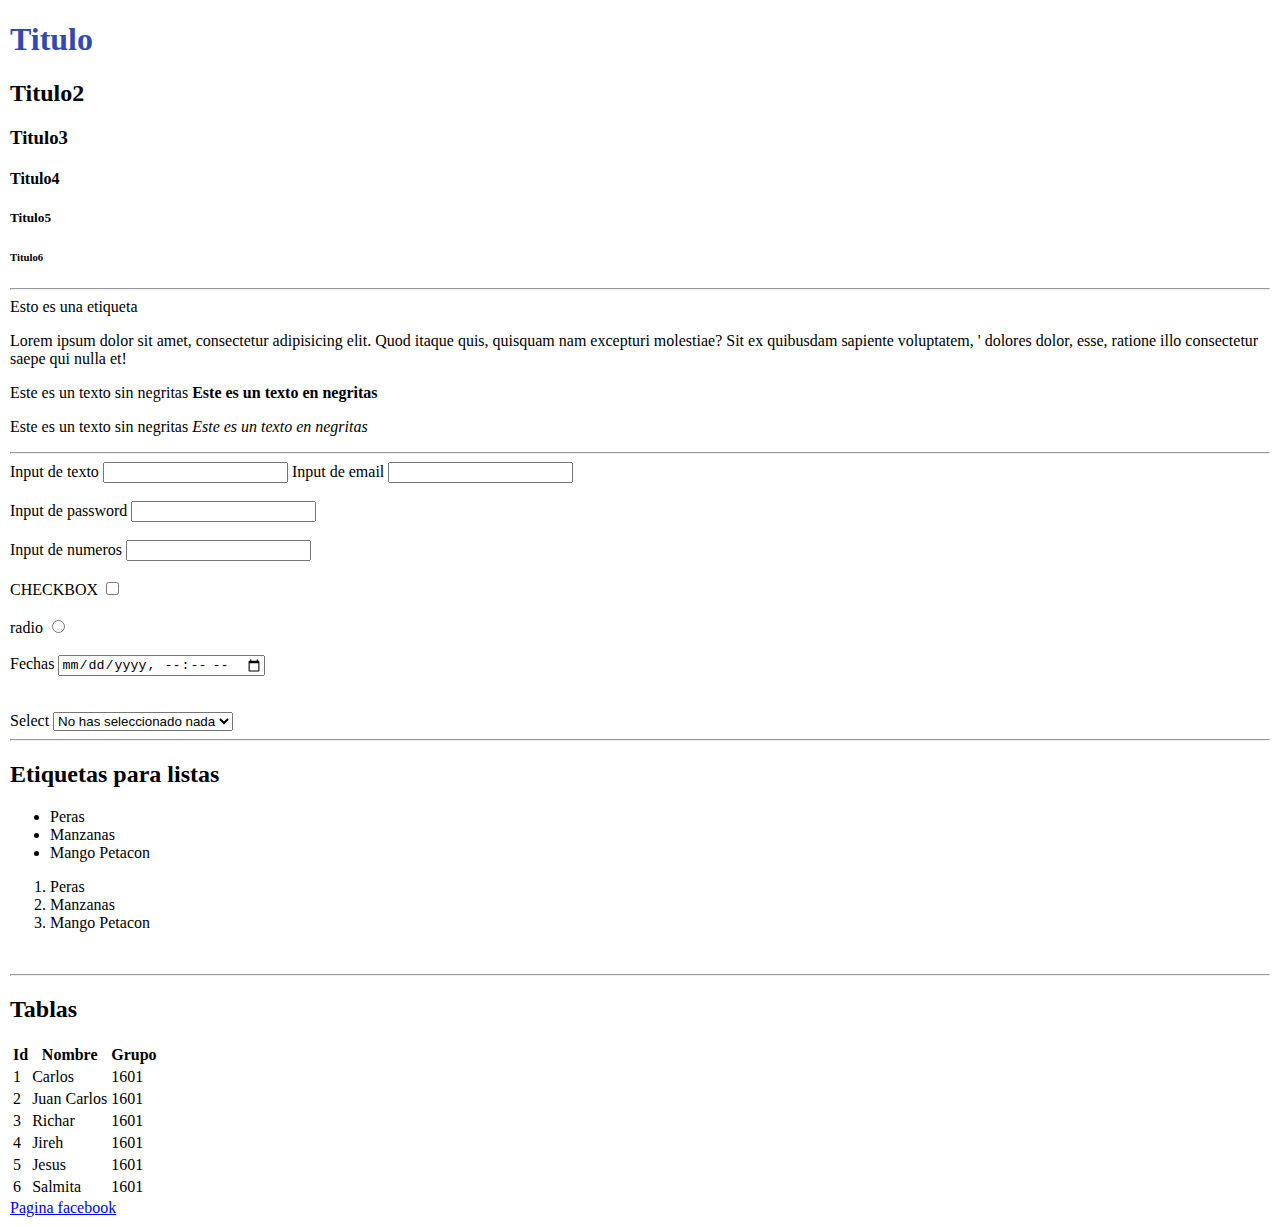
<file: index.html>
<!DOCTYPE html>
<html lang="en">
<head>
    <meta charset="UTF-8">
    <meta http-equiv="X-UA-Compatible" content="IE=edge">
    <meta name="viewport" content="width=device-width, initial-scale=1.0"> 
    <link href="https://cdn.jsdelivr.net/npm/bootstrap@5.3.0-alpha3/dist/css/bootstrap.min.css" rel="stylesheet" integrity="sha384-KK94CHFLLe+nY2dmCWGMq91rCGa5gtU4mk92HdvYe+M/SXH301p5ILy+dN9+nJOZ" crossorigin="anonymous">
    <link rel="stylesheet" href="./css/styles.css">
    <title>Formulario</title>

</head>
<body>

    <!-- tipos de etiquetas  -->

    <!-- titulos -->
    <h1>Titulo</h1>
    <h2>Titulo2</h2>
    <h3>Titulo3</h3>
    <h4>Titulo4</h4>
    <h5>Titulo5</h5>
    <h6>Titulo6</h6>

    <!-- etiqueta de separacion -->
    <hr/>

    <!-- etiqueta o label -->
    <label> Esto es una etiqueta </label>

    <!-- parrafos -->
    <p>Lorem ipsum dolor sit amet, consectetur adipisicing elit. Quod itaque quis, quisquam nam excepturi molestiae? Sit ex quibusdam sapiente voluptatem, '
        dolores dolor, esse, ratione illo consectetur saepe qui nulla et!</p>

    <!-- texto en negritas -->
    <p>Este es un texto sin negritas <b> Este es un texto en negritas </b> </p> 

    <!-- texto en cursiva -->
    <p>Este es un texto sin negritas <em> Este es un texto en negritas </em> </p> 

    <hr/>
    
    <!-- inputs -->

    <!-- texto -->
    <label for="texto">Input de texto</label>
    <input name="texto"  type="text" />

    <label for="email">Input de email</label>
    <input name="email"  type="email" />

    <br/>
    <br/>

    <label for="pass">Input de password</label>
    <input name="pass"  type="password" />
    <br/>
    <br/>
    <label for="number">Input de numeros</label>
    <input name="number"  type="number" />

    <br/>
    <br/>
    <label for="check">CHECKBOX</label>
    <input name="check"  type="checkbox" />

    <br/>
    <br/>
    <label for="radio">radio</label>
    <input name="radio"  type="radio" />

    <br/>
    <br/>
    <label for="date">Fechas</label>
    <input name="date" type="datetime-local" />
        
    
    <!-- etiqueta para salto de linea -->
    <br/>
    <br/>
    <br/>

    <!-- campos seleccionables -->
    <label for="select"> Select </label>
    <select name="select">
        <option value="">No has seleccionado nada</option>
        <option value="videogames">Video Juegos</option>
    </select>

    <br/>
    <hr/>
    <h2>Etiquetas para listas</h2>

    <ul>
        <li>Peras</li>
        <li>Manzanas</li>
        <li>Mango Petacon</li>
    </ul>

    <ol>
        <li>Peras</li>
        <li>Manzanas</li>
        <li>Mango Petacon</li>
    </ol>

    <br/>
    <hr/>
    <h2>Tablas</h2>

    <table class="table table-dark table-striped-columns">
        <thead>
            <tr >
                <th scope="col">Id</th>
                <th scope="col">Nombre</th>
                <th scope="col">Grupo</th>
            </tr>

        </thead>
        <tbody>
            <tr scope="row">
                <td>1</td>
                <td>Carlos</td>
                <td>1601</td>
            </tr>

            <tr scope="row">
                <td>2</td>
                <td>Juan Carlos</td>
                <td>1601</td>
            </tr>

            

            <tr scope="row">
                <td>3</td>
                <td>Richar</td>
                <td>1601</td>
            </tr>

            <tr scope="row">
                <td>4</td>
                <td>Jireh</td>
                <td>1601</td>
            </tr>

            <tr scope="row">
                <td>5</td>
                <td>Jesus</td>
                <td>1601</td>
            </tr>

            <tr scope="row">
                <td>6</td>
                <td>Salmita</td>
                <td>1601</td>
            </tr>
        </tbody>

    </table>

    <!-- etiquera para links -->
    <a href="https://www.facebook.com/">Pagina facebook</a>


    <!-- cada seccion debe de ir separada y con un subtitulo  -->

    <!-- Crear un header que contenga un menu de inicio y una liga para facebook o instragram--> 

    <!-- crear una tabla con abarrotes contendra un id, nombre de producto, precio, stock -->

    <!-- crear una lista con distintos productos minimo 5 en lista ordenada y desordenada -->

    <!-- crear un formulario para registro de usuarios, nombre, correo, password, confirmar password y su boton de login-->


    
</body>
</html>
</file>
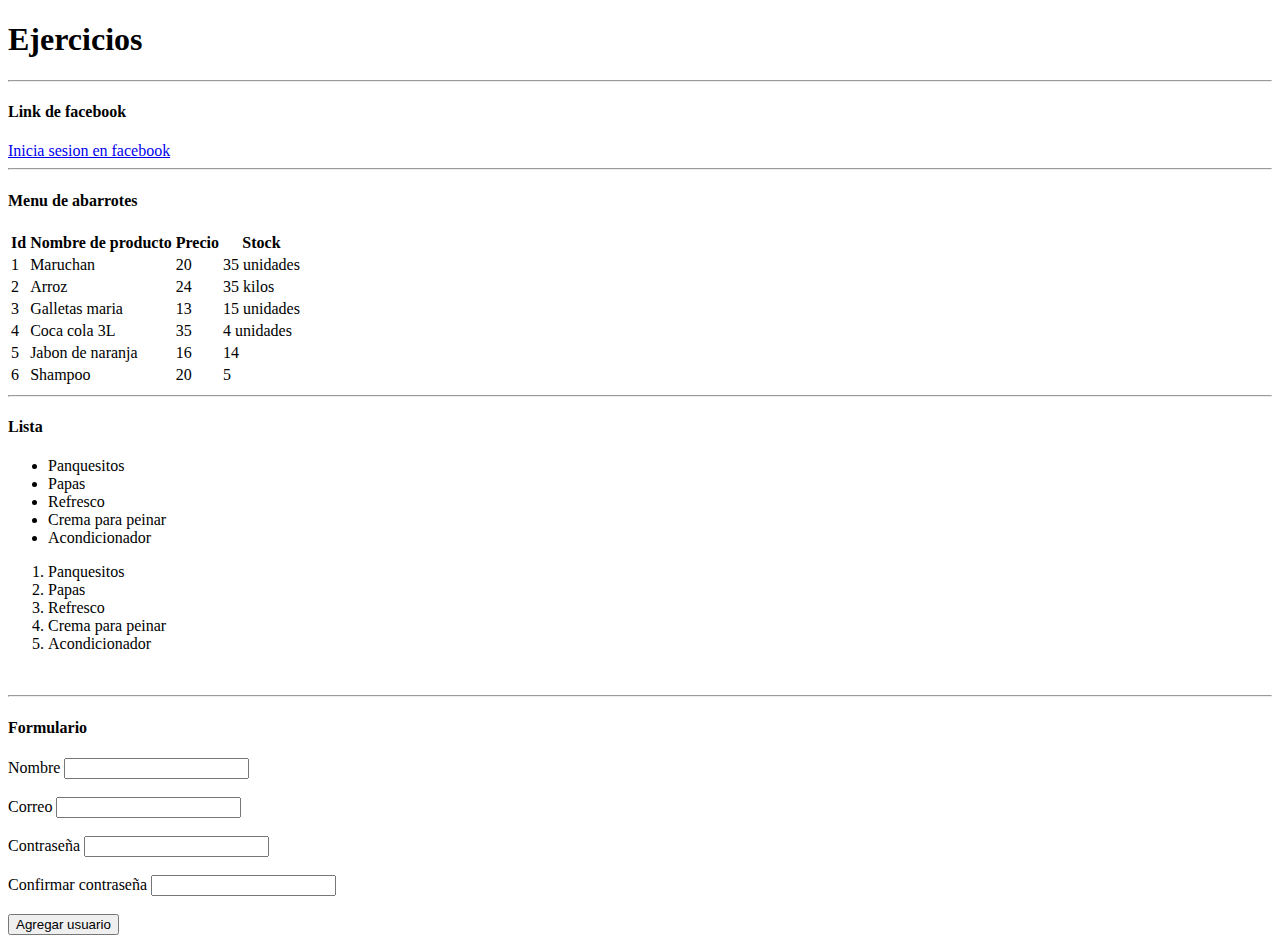
<file: app.html>
<!-- cada seccion debe de ir separada y con un subtitulo  -->

    <!-- Crear un header que contenga un menu de inicio y una liga para facebook o instragram--> 

    <!-- crear una tabla con abarrotes contendra un id, nombre de producto, precio, stock -->

    <!-- crear una lista con distintos productos minimo 5 en lista ordenada y desordenada -->

    <!-- crear un formulario para registro de usuarios, nombre, correo, password, confirmar password y su boton de login-->

<!DOCTYPE html>
<html lang="en">
<head>
    <title>Ejercicios</title>

</head>
<body>
    <h1>Ejercicios</h1>
    <hr/>

    <h4>Link de facebook</h4>
    <a href="https://www.facebook.com/">Inicia sesion en facebook</a>
    <hr/>

    <h4>Menu de abarrotes</h4>
    <table>
        <thead>
            <tr >
                <th scope="col">Id</th>
                <th scope="col">Nombre de producto</th>
                <th scope="col">Precio</th>
                <th scope="col">Stock</th>
            </tr>
        </thead>

        <tr scope="row">
            <td>1</td>
            <td>Maruchan</td>
            <td>20</td>
            <td>35 unidades</td>
        </tr>

        <tr scope="row">
            <td>2</td>
            <td>Arroz</td>
            <td>24</td>
            <td>35 kilos</td>
        </tr>

        <tr scope="row">
            <td>3</td>
            <td>Galletas maria</td>
            <td>13</td>
            <td>15 unidades</td>
        </tr>

        <tr scope="row">
            <td>4</td>
            <td>Coca cola 3L</td>
            <td>35</td>
            <td>4 unidades</td>
        </tr>

        <tr scope="row">
            <td>5</td>
            <td>Jabon de naranja</td>
            <td>16</td>
            <td>14</td>
        </tr>

        <tr scope="row">
            <td>6</td>
            <td>Shampoo </td>
            <td>20</td>
            <td>5</td>
        </tr>
    </tbody>
</table>
<hr/>
<h4>Lista</h4>

    <ul>
        <li>Panquesitos</li>
        <li>Papas</li>
        <li>Refresco</li>
        <li>Crema para peinar</li>
        <li>Acondicionador</li>
    </ul>

    <ol>
        <li>Panquesitos</li>
        <li>Papas</li>
        <li>Refresco</li>
        <li>Crema para peinar</li>
        <li>Acondicionador</li>
    </ol>

<br/>
<hr/>

<h4>Formulario</h4>

<label for="texto">Nombre</label>
<input name="texto"  type="text" />
<br/>
<br/>

<label for="email">Correo</label>
<input name="email"  type="email" />
<br/>
<br/>

<label for="pass">Contraseña</label>
<input name="pass"  type="password" />
<br/>
<br/>

<label for="pass">Confirmar contraseña</label>
<input name="pass"  type="password" />
<br/>
<br/>

<button class="login-button">Agregar usuario</button>


</body>
</html>
</file>
<file: css/styles.css>
h1 {
    color: #3249af;
}

body {
    margin: 10px;
}
</file>
